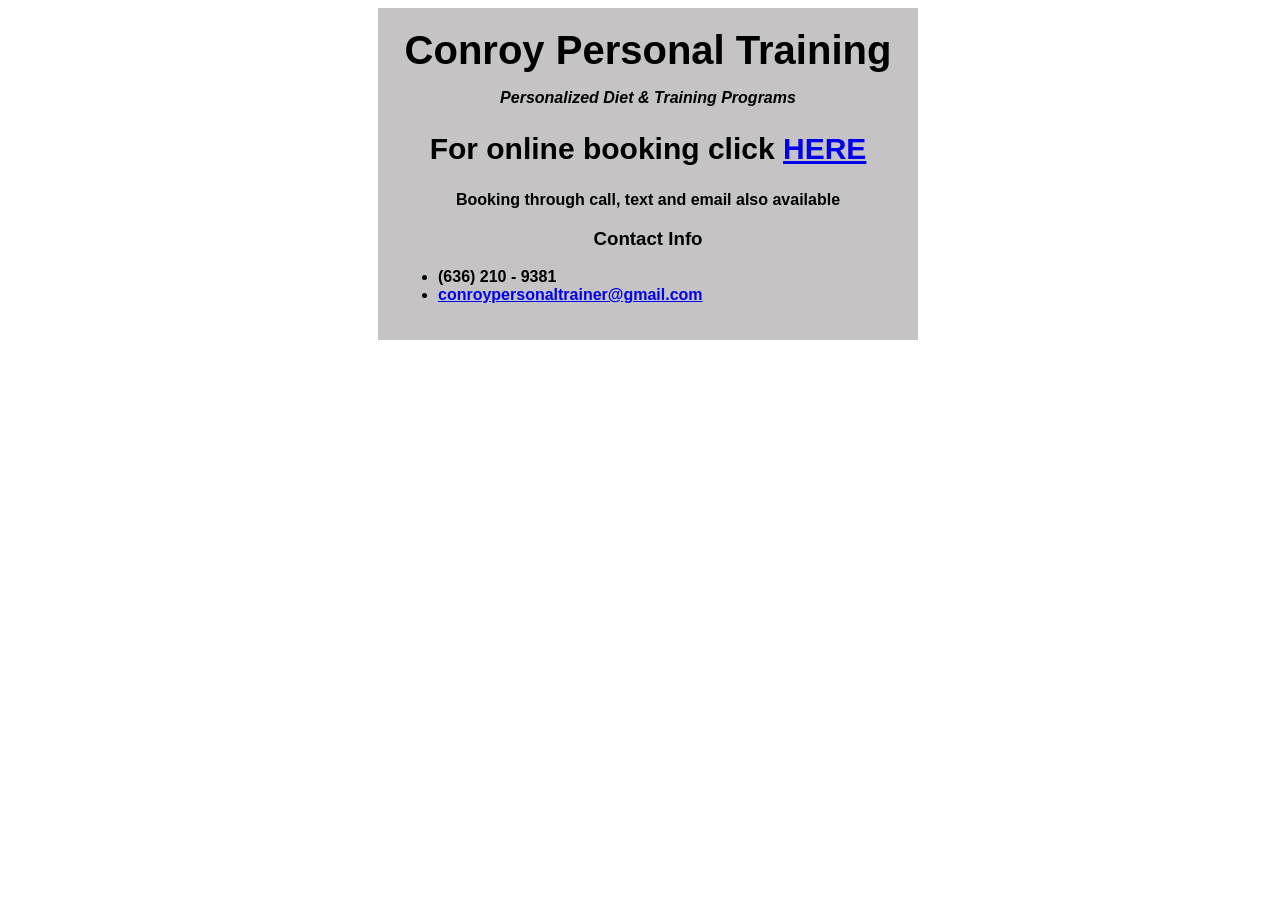
<file: cptHome.html>
<!DOCTYPE html>
<html lang="en">
    <head>
        <meta charset="UTF-8">
        <meta name="viewport" content="width=device-width, initial-scale=1.0">
        <title>Conroy Personal Training</title>
        <link rel="stylesheet" href="cptHome.css">
    </head>
    <body>
        <div class="menu" class ="rounded-corners">
            <h1>Conroy Personal Training</h1>
            <p class="personalized">Personalized Diet & Training Programs</p>
            
            <h2>For online booking click <a href="booking.html">HERE</a></h2>
            <p>Booking through call, text and email also available</p>

            <h3 class="contact">Contact Info</h3>
            <ul class="list">
                <li>(636) 210 - 9381</li>
                <li><a target="_blank" href="https://mail.google.com/mail/u/1/?view=cm&fs=1&to=conroypersonaltrainer@gmail.com&tf=1
    ">conroypersonaltrainer@gmail.com</a></li>
                
            </ul>
        </div>
    </body>
</html>
</file>
<file: cptHome.css>
/* CPT Home stylesheet — matches booking styles (dark-blue / light-grey) */

body{
    background-image: url(https://images.unsplash.com/photo-1689877020200-403d8542d95d?q=80&w=1170&auto=format&fit=crop&ixlib=rb-4.1.0&ixid=M3wxMjA3fDB8MHxwaG90by1wYWdlfHx8fGVufDB8fHx8fA%3D%3D);
    font-family: Arial, Helvetica, sans-serif;
    font-weight: bold;
    background-repeat: no-repeat;
    background-position: center; /* Centers the image */
    background-size: cover;      /* or 'contain' */
    height: 100vh;               /* Example height to fill the viewport */
    width: 100%;
}

h1{
    font-size: 40px;
  margin-top: 0;
  margin-bottom: 15px;
  color: rgb(0, 0, 0);
}

h2 {
  font-size: 30px;
}

.personalized {
  font-weight: bold;
  font-style: italic;
}

h1, h2, h3, p, .contact {
  text-align: center;
}



   



.menu {
  width: 80%;
  background-color: rgb(197, 195, 195);
  margin-left: auto;
  margin-right: auto;
  padding: 20px;
  max-width: 500px;
}

.rounded-corners {
  border-radius: 40px; /* Applies a 15px radius to all corners */
}
</file>
